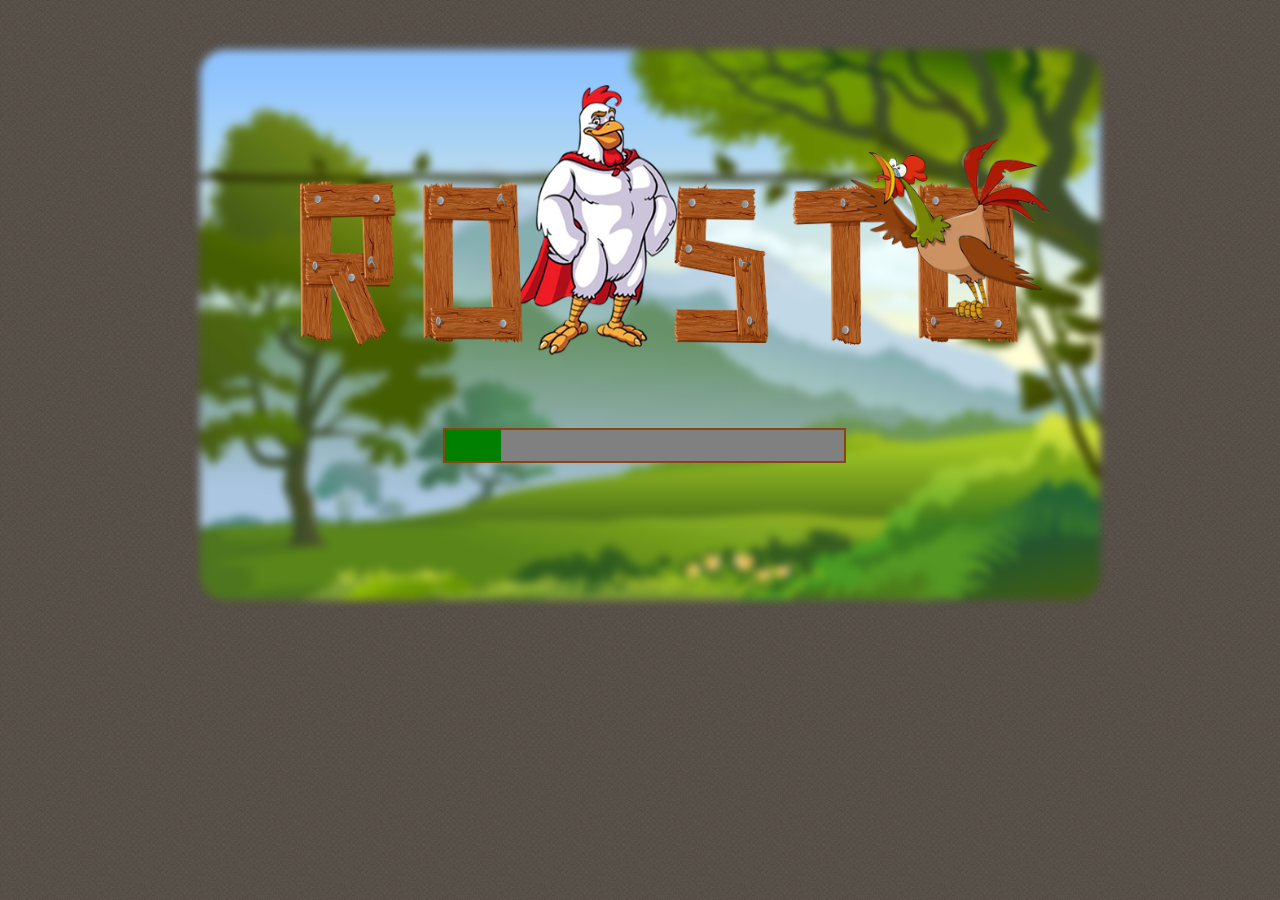
<file: index.html>
<!DOCTYPE html>
<html>
<head>
	<title>Rosto</title>
	<link href="style.css" rel="stylesheet"/>
</head>
<body>
	<div id="div1">

		<img src="images/INGAME/background.png" id="img1">
		<img src="images/logo/LOGO.png" id="img2" class="page1">
		<progress value="0" max="100" id="progress1" class="page1" ><span>0</span>%</progress>


	</div>




<script src="myElement.js"></script>
<script src="Game.js"></script>
</body>
</html>
</file>
<file: style.css>
body
	{
		background-image: url("images/gamebg.png");
  	}

img{
	position:absolute;
	max-width: 100%;
}

b{
	position:absolute;
	max-width: 100%;
	color: white;
}

p{
	font-family:"Courier New";
	font-size:20px;
	color:white;
	position:absolute;
	max-width: 100%;
}
#img1{

	border-radius: 25px;
	position: absolute;
	filter: blur(4px);
	top: 50px;
	left: 200px;
	width: 900px;
    height: 550px;
    z-index: -1;
    animation-name:ex;
    animation-duration:5s;

}
#start{
	position: absolute;
}
label{
position:absolute;
}

#dialogbox{
background-image: url("images/dialoge.png");
position:absolute;
}

button{
	position:absolute;
	background-color: #808000;
	border: none;
}

	dialog{
	outline: 0 none;
padding: 0 !important;
	position:absolute;
background:#e8e8e8;
border: 1px solid #dadada;
font-family:sans-serif;


}

#img2
{
top: 85px;
left: 300px;
width: 750px;
height: 270px;
}
#progress1{
	position: relative;
	top: 420px;
	left: 435px;
	width: 403px;
	height: 35px;
  color: #F0F8FF;
border: 2px solid #8B4513;
	background: #F0F8FF;

}

@keyframes ex{
	0%{filter: blur(4px);}
	100%{filter: blur(0px);}

}
#label1{
	color: #FFFFFF;
	text-align: center;
}
</file>
